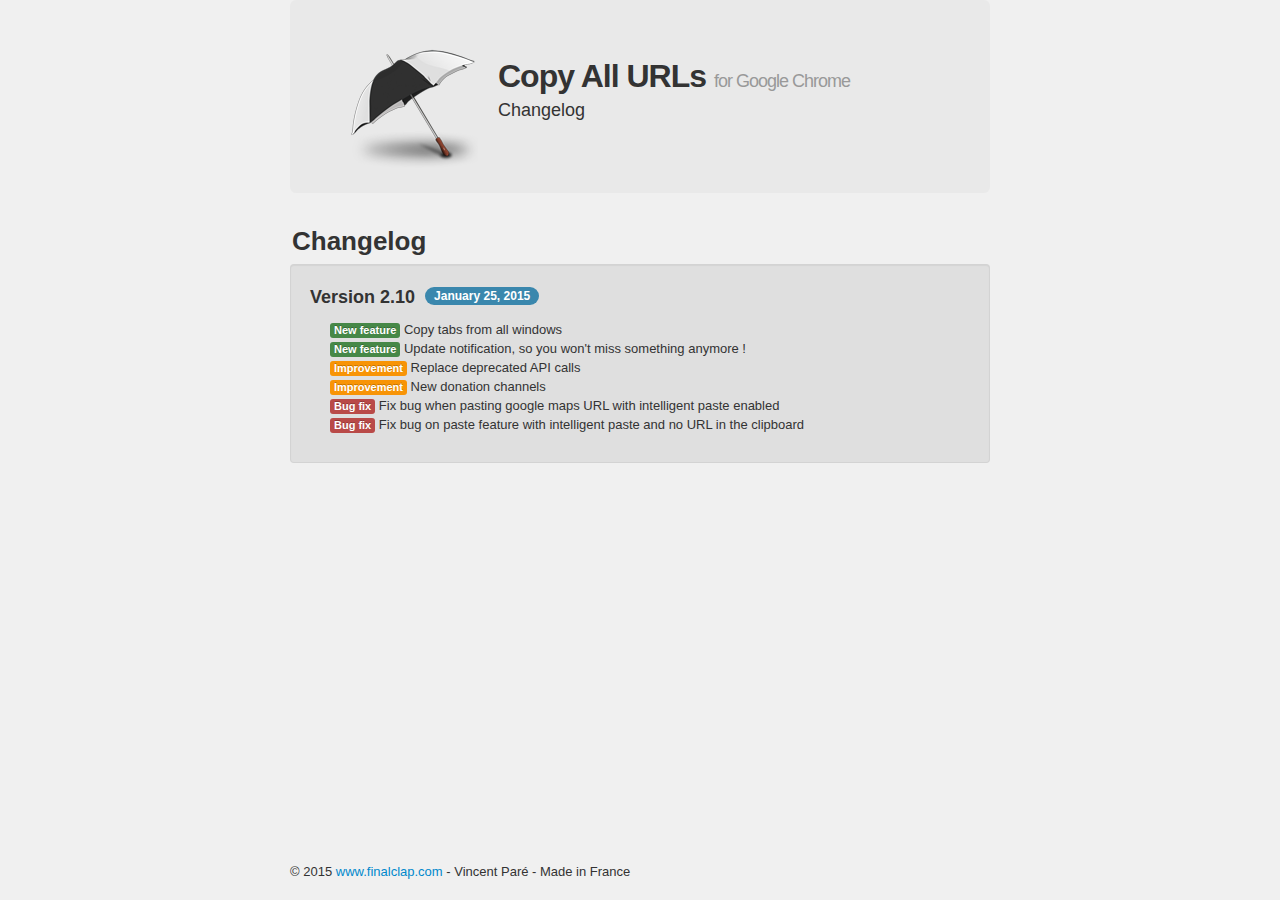
<file: index.html>
<!DOCTYPE html>
<html lang="en">
<head>
<meta charset="utf-8">
<title>CopyAllURLs for Google Chrome</title>
<meta name="viewport" content="width=device-width, initial-scale=1.0">
<meta name="description" content="Copy All URLs for Google Chrome - preferences panel">
<meta name="author" content="Vincent Paré - www.finalclap.com">
<link rel="shortcut icon" href="assets/img/favicon.ico">
<link rel="stylesheet" href="assets/twitter-bootstrap/css/bootstrap.css">
<style type="text/css">
body {background:#F0F0F0;}
.container {width:700px;}
.hero-unit {background-color:#E9E9E9;}
.well {background-color:#DFDFDF;}
.well .well {background-color:#e5e5e5; margin:0;}
.storytitle {padding-left:2px; margin-top:40px;}
.storytitle.first {font-size:26px; margin-bottom:5px; margin-top:0px;}
footer {position:absolute; bottom:10px;}

#changelog .well>h3 {float:left; margin-bottom:10px;}
#changelog .well>span.badge {position:relative; top:3px; margin-left:10px; padding-top:2px;}
#changelog .well>span.badge + * {clear:left;}
#changelog .well>ul {list-style:none; margin-left:20px;}
#changelog .well>ul>li {margin-top:1px;}
</style>
</head>

<body>
	<div class="container">
		<div class="hero-unit" style="position:relative;">
			<img src="assets/img/umbrella_128.png" alt="CopyAllURLs logo" style="float:left; margin:-20px 20px 0 0;">
			<h1 style="font-size:24pt; margin-bottom:5px;">Copy All URLs <small>for Google Chrome</small></h1>
			<p>Changelog</p>
		</div>
		
		<h2 class="storytitle first">Changelog</h2>
		<div id="changelog">
			<div class="well">
				<h3>Version 2.10</h3>
				<span class="badge badge-info">January 25, 2015</span>
				<ul>
					<li><span class="label label-success">New feature</span> Copy tabs from all windows</li>
					<li><span class="label label-success">New feature</span> Update notification, so you won't miss something anymore !</li>
					<li><span class="label label-warning">Improvement</span> Replace deprecated API calls</li>
					<li><span class="label label-warning">Improvement</span> New donation channels</li>
					<li><span class="label label-important">Bug fix</span> Fix bug when pasting google maps URL with intelligent paste enabled</li>
					<li><span class="label label-important">Bug fix</span> Fix bug on paste feature with intelligent paste and no URL in the clipboard</li>
				</ul>
			</div>
		</div>

		<footer>
			<p>&copy; <span id="copyright-year-footer">2015</span> <a href="http://www.finalclap.com/">www.finalclap.com</a> - Vincent Paré - Made in France</p>
		</footer>
	</div><!-- .container -->
</body>
</html>
</file>
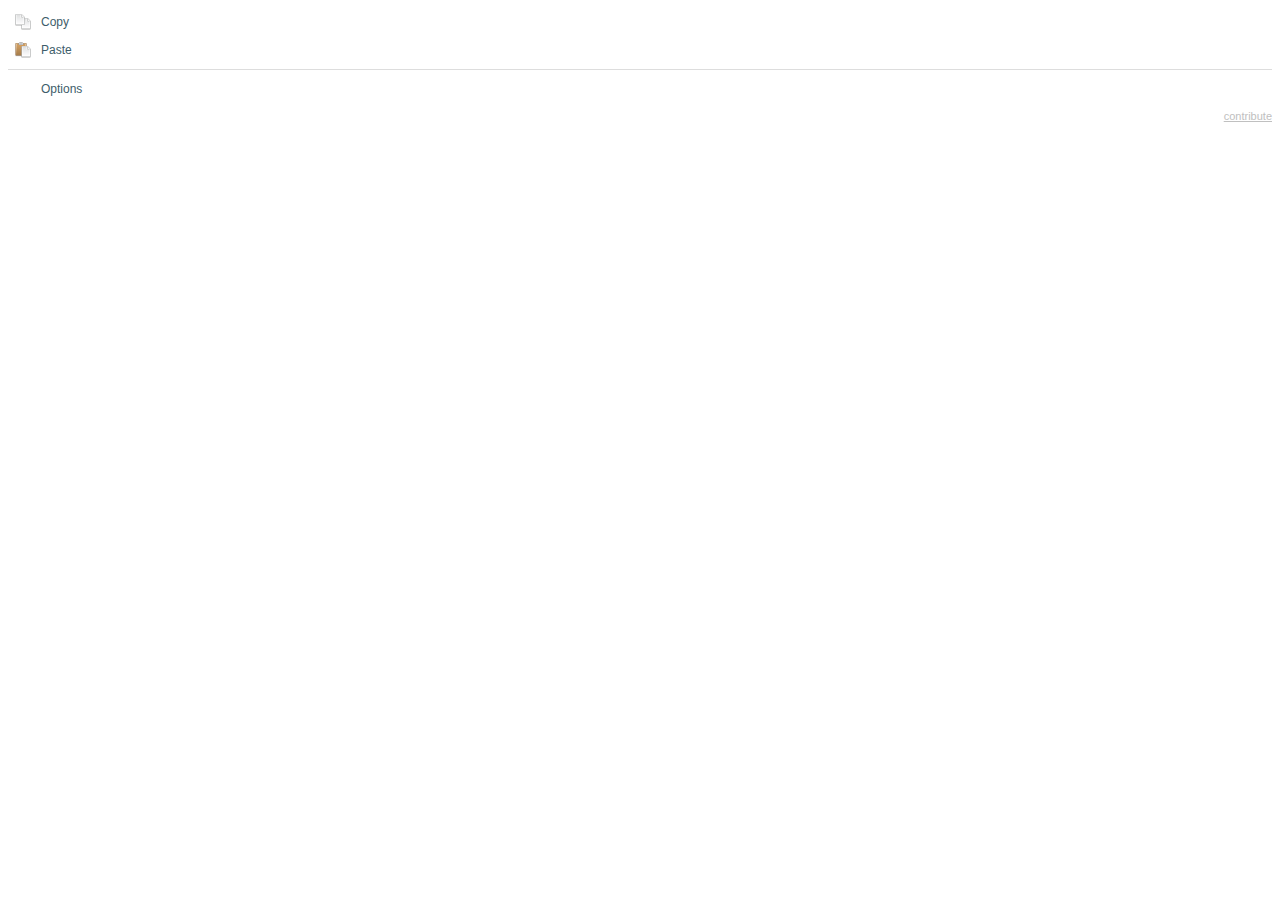
<file: popup.html>
<!doctype html>
<html>
<head>
<meta charset="utf-8">
<link rel="stylesheet" type="text/css" href="popup.css">
<script type="text/javascript" src="vendor/jquery-1.7.2_min.js"></script>
<script type="text/javascript" src="popup.js"></script>
</head>
<body>
	<ul>
		<li id="actionCopy">
			<div class="menu" style="background-image: url(img/copy.png);">
				<span class="text">Copy</span>
			</div>
		</li>
		<li id="actionPaste">
			<div class="menu" style="background-image: url(img/paste.png);">
				<span class="text">Paste</span>
			</div>
		</li>
		<div class="separator"></div>
		<li id="actionOption" style="display: block; ">
			<div id="optionItem" class="menu">Options</div>
		</li>
	</ul>
	<div id="message"></div>
	<div id="recently-updated" style="display:none;"></div>
	<div id="contribute"><a href="">contribute</a></div>
</body>
</html>
</file>
<file: popup.css>
body {
	font-family: arial, Verdana;
	font-size: 12px;
	width: auto;
	overflow: visible;
	margin-bottom: 0px;
}
.menu {
	color: #3d5d6a;
	line-height: 26px;
	text-indent: .5em;
	float: left;
	white-space: nowrap;
	background-repeat: no-repeat no-repeat;
	background-position: 6px 5px;
}
.text {
	float: left;
	margin-left: 26px;
}
.shortcut {
	color: #A1A192;
	float: left;
	margin-left: 26px;
	display: none;
}
ul {
	list-style: none;
	margin: 0px;
	padding: 0px;
}
li {
	list-style: none;
	cursor: pointer;
	margin: 0px;
	padding: 0px;
	clear: both;
	overflow: hidden;
	border: 1px solid white;
}
li:hover {
	border-radius: 3px 3px;
	background: -webkit-gradient(linear, left top, left bottom,
	color-stop(0, #fff),  color-stop(0.4, hsl(215, 67%, 97%)),
	color-stop(0.41, hsl(213, 48%, 95%)));
	border: solid 1px #c5cdd3;
}
.separator {
	width: 100%;
	border-top: 1px solid #ddd;
	margin: 5px 0;
}
#option {
	display: none;
}
#optionItem {
	margin-left: 26px;
}

#contribute {
	margin-bottom:4px;
	text-align:right;
	font:11px Arial;
}
#contribute a {
	color:silver;
}

#recently-updated {
	margin-bottom:5px;
	padding:4px 5px 6px;
	border-radius:3px;
	background:#D9EDF7;
	font:8pt verdana;
	color:#3A87AD;
}
#recently-updated a {color:#DF0000;}

#message {
	width:170px;
	margin:5px 0 7px;
	font:10pt Arial, Helvetica, sans-serif;
	color:#009966;
}

#message.error {color:#DF0000;}
</file>
